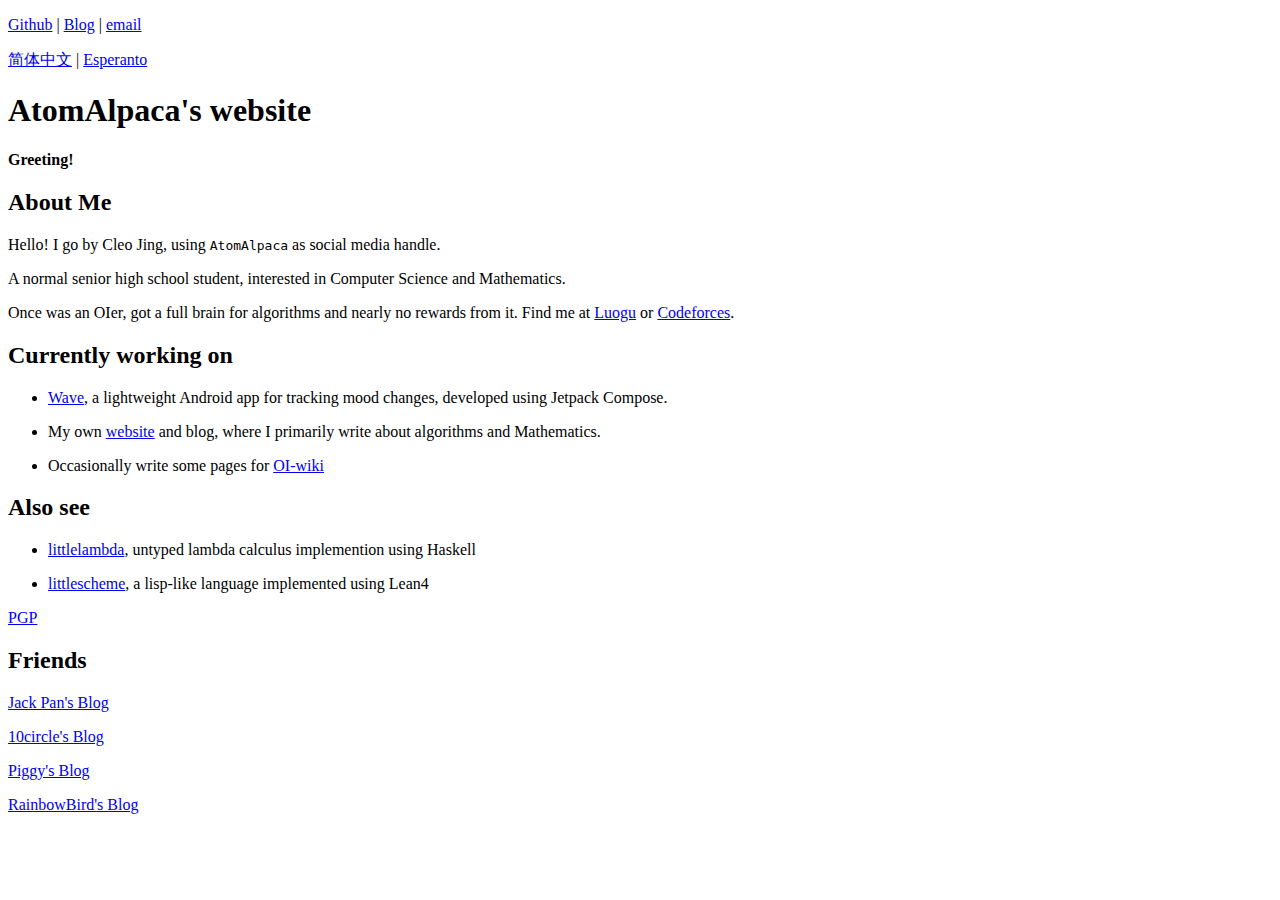
<file: index.html>
<!DOCTYPE html>
<html lang="en-US">
<head>
    <title>AtomAlpaca's website</title>
	<link rel = "stylesheet" href = "https://blog.atal.moe/post/style.css" type = "text/css" />
</head>

<body>
    
    <p>
        <a href="https://github.com/AtomAlpaca">Github</a>
		|
        <a href="https://blog.atal.moe">Blog</a>
        |
        <a href="mailto:atal@anche.no">email</a>
    </p>
    <p>
        <a href="./index-zh.html">简体中文</a>
		|
        <a href="./index-eo.html">Esperanto</a>
    </p>
	<h1>
		AtomAlpaca's website
	</h1>
	<p>
		<strong>
			Greeting!
		</strong>
	</p>
	<h2>
		About Me
	</h2>

	<p>
		Hello! I go by Cleo Jing, using <code>AtomAlpaca</code> as social media handle.
	</p>
		
	<p>
		A normal senior high school student, interested in Computer Science and Mathematics.
	</p>
		
	<p>
		Once was an OIer, got a full brain for algorithms and nearly no rewards from it. Find me at 
		<a href="https://www.luogu.com.cn/user/374500">Luogu</a>
		or 
		<a href="https://codeforces.com/profile/AtomAlpaca">Codeforces</a>.
	</p>
	<h2 id="currently-working-on">Currently working on</h2>
	<ul>
		<li><p>
			<a href="https://github.com/AtomAlpaca/Wave">Wave</a>, a lightweight Android app for tracking mood changes, developed using Jetpack Compose.
		</p></li>

		<li><p>
			My own <a href="https://www.atal.moe">website</a> and <ahref="https://blog.atal.moe">blog</a>, where I primarily write about algorithms and Mathematics.
		</p></li>

		<li><p>
			Occasionally write some pages for <a href="https://github.com/OI-wiki/OI-wiki">OI-wiki</a>
		</p></li>

	</ul>
	<h2 id="also-see">Also see</h2>
	<ul>
		<li><p>
			<a href="https://github.com/AtomAlpaca/littlelambda">littlelambda</a>, untyped lambda calculus implemention using Haskell
		</p></li>

		<li><p>
			<a href="https://github.com/AtomAlpaca/littlescheme">littlescheme</a>, a lisp-like language implemented using Lean4
		</p></li>
	</ul>
	
	<p>
		<a href="https://raw.githubusercontent.com/AtomAlpaca/AtomAlpaca/main/public">PGP</a>
	</p>

	<h2>
Friends
	</h2>
	<p>
		<a href = "https://blog.iden.top">Jack Pan's Blog</a>
	</p>
	<p>
		<a href = "https://blog.10circle.moe">10circle's Blog</a>
	</p>
	<p>
		<a href = "https://piggy.moe/">Piggy's Blog</a>
	</p>
	<p>
		<a href = "https://blog.luoling.moe">RainbowBird's Blog</a>
	</p>
</body>
</html>
</file>
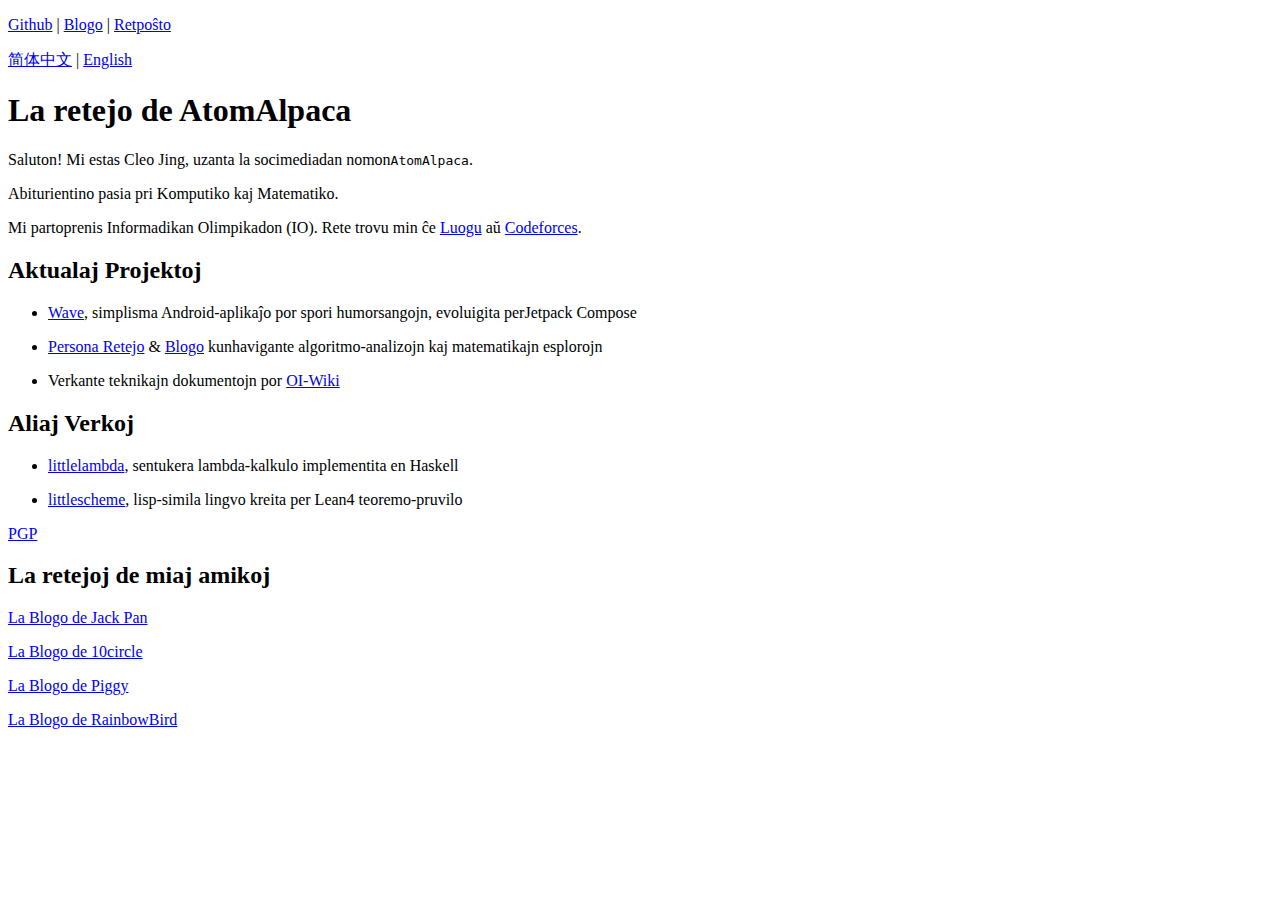
<file: index-eo.html>
<!DOCTYPE html>
<html lang="en-US">
<head>
    <title>La retejo de AtomAlpaca</title>
	<link rel = "stylesheet" href = "https://blog.atal.moe/post/style.css" type = "text/css" />
</head>

<body>

    <p>
        <a href="https://github.com/AtomAlpaca">Github</a>
		|
        <a href="https://blog.atal.moe">Blogo</a>
        |
        <a href="mailto:atal@anche.no">Retpoŝto</a>
    </p>
    <p>
        <a href="./index-zh.html">简体中文</a>
		|
        <a href="./index.html">English</a>
    </p>
	<h1>
		La retejo de AtomAlpaca
	</h1>

	<p>
		Saluton! Mi estas Cleo Jing, uzanta la socimediadan nomon<code>AtomAlpaca</code>.
	</p>

	<p>
		Abiturientino pasia pri Komputiko kaj Matematiko.
	</p>

	<p>
		Mi partoprenis Informadikan Olimpikadon (IO). Rete trovu min ĉe 
		<a href="https://www.luogu.com.cn/user/374500">Luogu</a> aŭ 
		<a href="https://codeforces.com/profile/AtomAlpaca">Codeforces</a>.
	</p>

	<h2>Aktualaj Projektoj</h2>

	<ul>
		<li><p>
			<a href="https://github.com/AtomAlpaca/Wave">Wave</a>, simplisma Android-aplikaĵo por spori humorsangojn, evoluigita perJetpack Compose
		</p></li>

		<li><p>
			<a href="https://www.atal.moe">Persona Retejo</a> &amp; <a href="https://blog.atal.moe">Blogo</a>
			kunhavigante algoritmo-analizojn kaj matematikajn esplorojn
		</p></li>

		<li><p> 
			Verkante teknikajn dokumentojn por <a href="https://github.com/OI-wiki/OI-wiki">OI-Wiki</a>
		</p></li>
	</ul>

	<h2>Aliaj Verkoj</h2>
	<ul>
		<li><p>
			<a href="https://github.com/AtomAlpaca/littlelambda">littlelambda</a>, sentukera lambda-kalkulo implementita en Haskell
		</p></li>

		<li><p>
			<a href="https://github.com/AtomAlpaca/littlescheme">littlescheme</a>, lisp-simila lingvo kreita per Lean4 teoremo-pruvilo
		</p></li>
	</ul>
	
	<p>
		<a href="https://raw.githubusercontent.com/AtomAlpaca/AtomAlpaca/main/public">PGP</a>
	</p>

	<h2>
		La retejoj de miaj amikoj
	</h2>
	<p>
		<a href = "https://blog.iden.top">La Blogo de Jack Pan</a>
	</p>	
	<p>
		<a href = "https://blog.10circle.moe">La Blogo de 10circle</a>
	</p>
	<p>
		<a href = "https://piggy.moe/eo/">La Blogo de Piggy</a>
	</p>
	<p>
		<a href = "https://blog.luoling.moe">La Blogo de RainbowBird</a>
	</p>
</body>
</html>
</file>
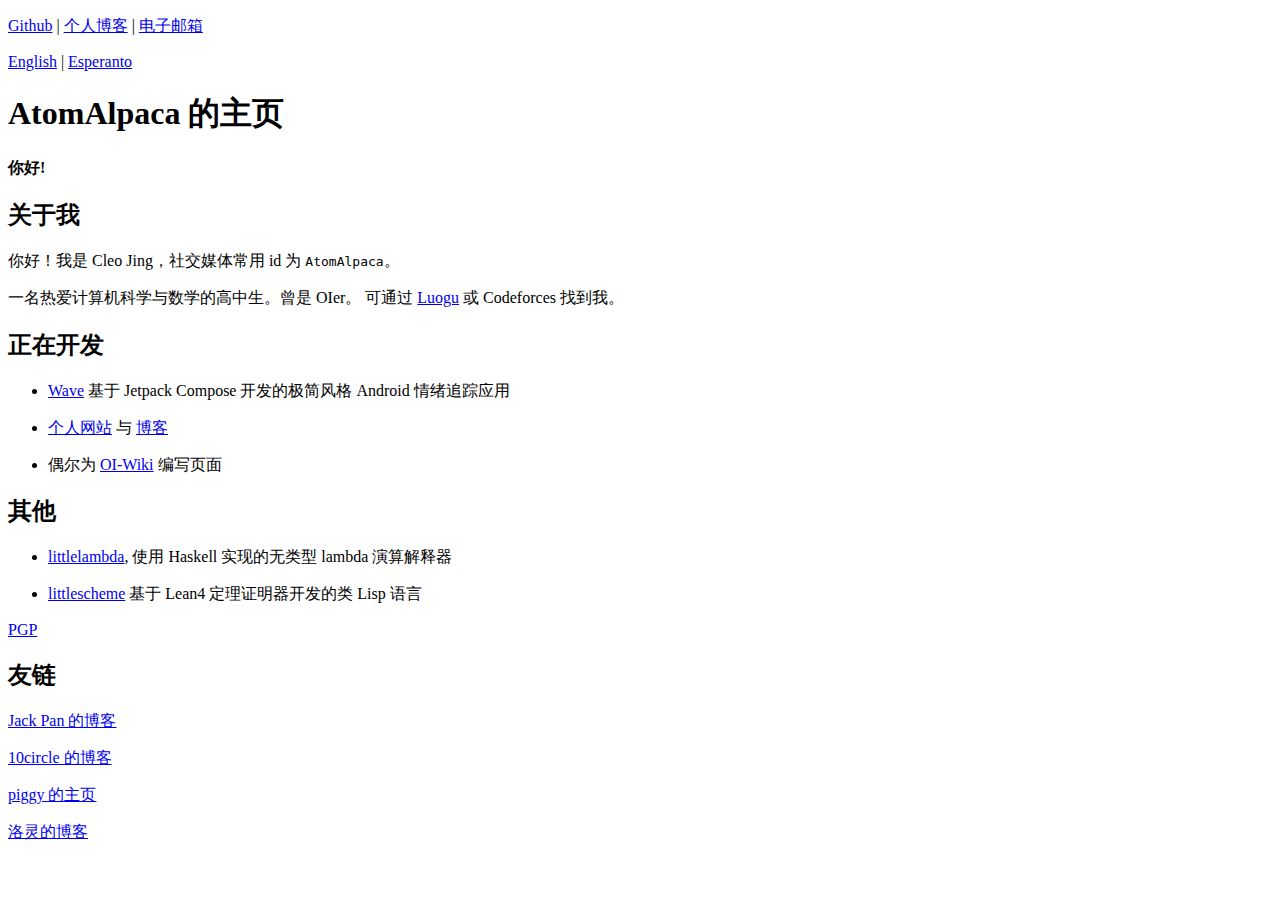
<file: index-zh.html>
<!DOCTYPE html>
<html lang="en-US">
<head>
    <title>AtomAlpaca's website</title>
	<link rel = "stylesheet" href = "https://blog.atal.moe/post/style.css" type = "text/css" />
</head>

<body>

    <p>
        <a href="https://github.com/AtomAlpaca">Github</a>
		|
        <a href="https://blog.atal.moe">个人博客</a>
        |
		<a href="mailto:atal@anche.no">电子邮箱</a>
    </p>
    <p>
        <a href="./index.html">English</a>
		|
        <a href="./index-eo.html">Esperanto</a>
    </p>
	<h1>
		AtomAlpaca 的主页
	</h1>
	<p>
		<strong>
			你好! 
		</strong>
	</p>
	<h2>
		关于我
	</h2>
	<p>
		你好！我是 Cleo Jing，社交媒体常用 id 为 <code>AtomAlpaca</code>。
	</p>
	
	<p>
		一名热爱计算机科学与数学的高中生。曾是 OIer。
		可通过 <a href="https://www.luogu.com.cn/user/374500">Luogu</a> 或 <a ref="https://codeforces.com/profile/AtomAlpaca">Codeforces</a> 找到我。
	</p>
	<h2>正在开发</h2>
	<ul>
		<li><p>
			<a href="https://github.com/AtomAlpaca/Wave">Wave</a> 基于 Jetpack Compose 开发的极简风格 Android 情绪追踪应用
		</p></li>

		<li><p>
			<a href="https://www.atal.moe">个人网站</a> 与 <a href="https://blog.atal.moe">博客</a>
		</p> </li>

		<li><p>
			偶尔为 <a href="https://github.com/OI-wiki/OI-wiki">OI-Wiki</a> 编写页面
		</p></li>
	</ul>

	<h2>其他</h2>
	<ul>
		<li><p>
			<a href="https://github.com/AtomAlpaca/littlelambda">littlelambda</a>, 使用 Haskell 实现的无类型 lambda 演算解释器
		</p></li>

		<li><p>
			<a href="https://github.com/AtomAlpaca/littlescheme">littlescheme</a> 基于 Lean4 定理证明器开发的类 Lisp 语言
		</p></li>
	</ul>
	
	<p>
		<a href="https://raw.githubusercontent.com/AtomAlpaca/AtomAlpaca/main/public">PGP</a>
	</p>

	<h2>
		友链
	</h2>
	<p>
		<a href="https://blog.iden.top">Jack Pan 的博客</a>
	</p>
	<p>
		<a href = "https://blog.10circle.moe">10circle 的博客</a>
	</p>
	<p>
		<a href = "https://piggy.moe/">piggy 的主页</a>
	<p>
		<a href = "https://blog.luoling.moe">洛灵的博客</a>
	</p>
	</p>
</body>
</html>
</file>
